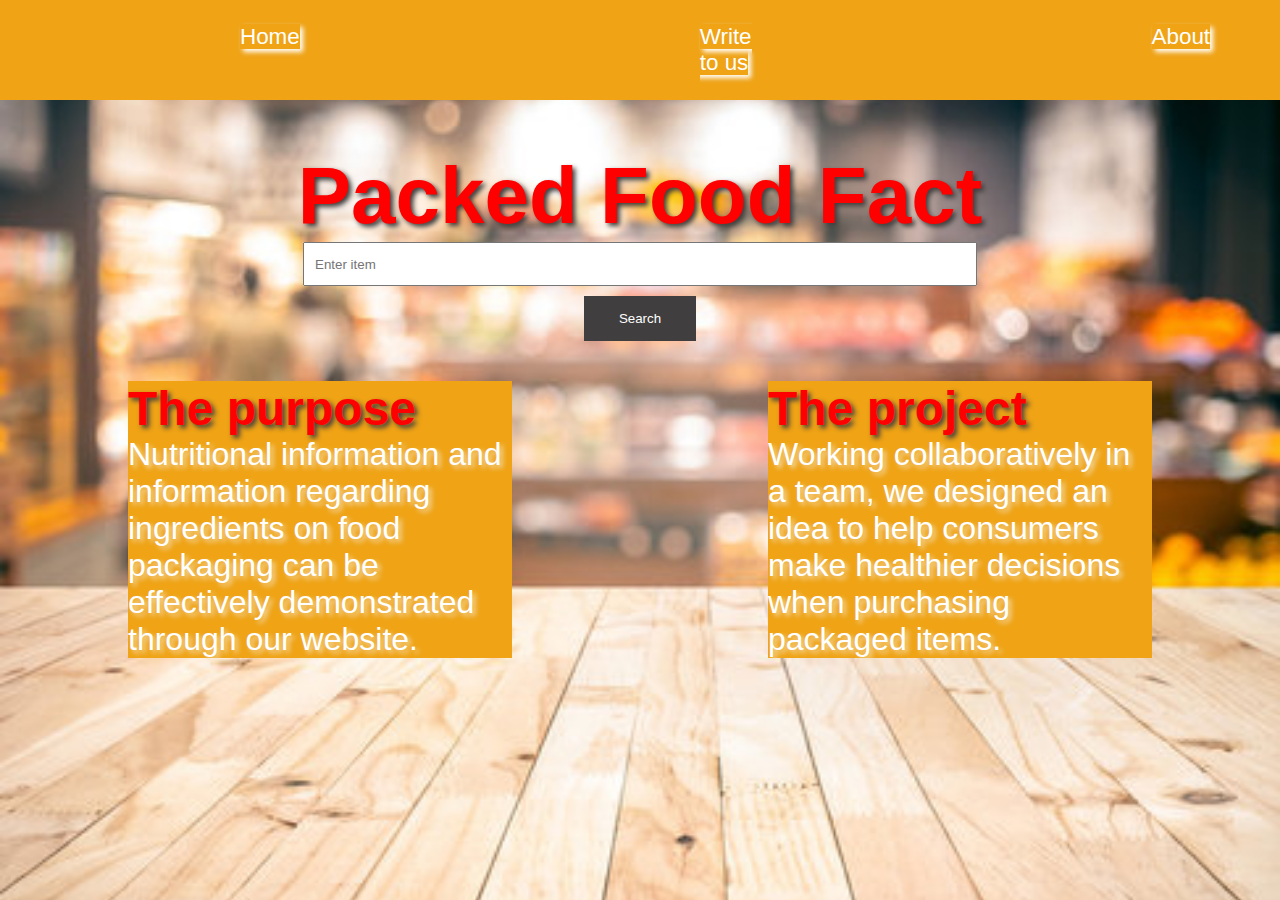
<file: index.html>
<!DOCTYPE html>
<html lang="en">
<head>
  <meta charset="UTF-8">
  <meta name="viewport" content="width=device-width, initial-scale=1.0">
  <title>Packed Food Fact</title>
  <link rel="stylesheet" href="style.css">
  <script defer src="script.js"></script> 
</head>
<body>
  <header>
    <nav>
      <ul>
        <li><a href="index.html">Home</a></li>
        <li><a href="form.html">Write to us</a></li>
        <li><a href="/">About</a></li>
      </ul>
    </nav>
  </header>

  <div class="container">
    <h1>Packed Food Fact</h1>
    <input id="searchInput" type="text" placeholder="Enter item">
    <button id="searchBtn">Search</button>
    <div id="results">
      <ul id="resultsList"></ul> 
    </div>
  </div>

  <main>
    <section class="firstsection">
      <div class="leftsection">
        <h2>The purpose</h2>
        <p>
          Nutritional information and information regarding ingredients on
          food packaging can be effectively demonstrated through our website.
        </p>
        <span id="element"></span>
      </div>

      <div class="rightsection">
        <h2>The project</h2>
        <p>
          Working collaboratively in a team, we designed an idea to help
          consumers make healthier decisions when purchasing packaged items.
        </p>
      </div>
    </section>
  </main>
</body>
</html>
</file>
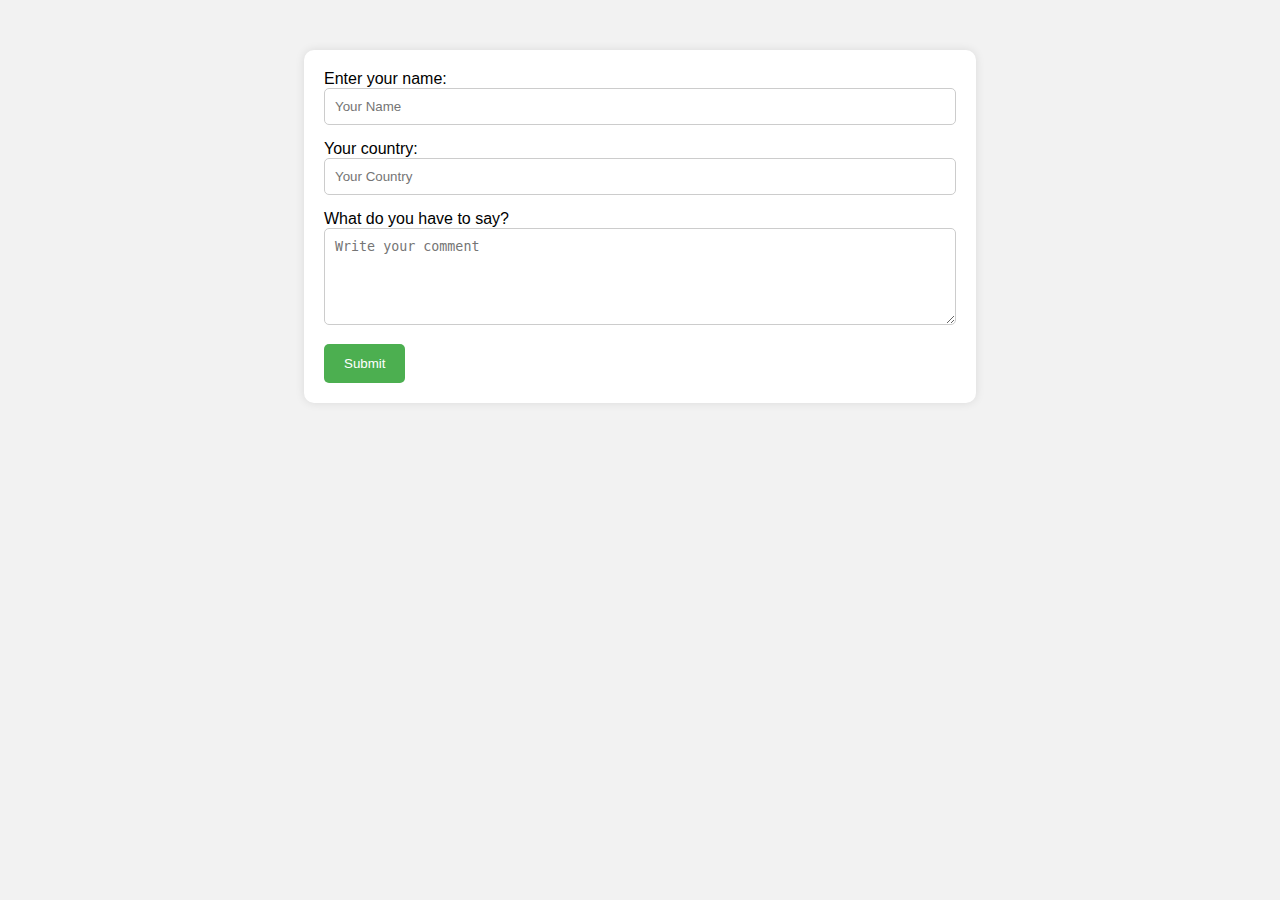
<file: form.html>
<!DOCTYPE html>
<html>
<head>
  <style>
    body {
      font-family: Arial, sans-serif;
      background-color: #f2f2f2;
    }
    
    form {
      width: 50%;
      margin: 50px auto; /* Center the form */
      padding: 20px;
      background-color: #ffffff;
      border-radius: 10px;
      box-shadow: 0 0 10px rgba(0, 0, 0, 0.1);
    }
    
    form input[type="text"],
    form textarea {
      width: 100%;
      padding: 10px;
      margin-bottom: 15px;
      border: 1px solid #ccc;
      border-radius: 5px;
      box-sizing: border-box;
    }
    
    form input[type="submit"] {
      background-color: #4CAF50;
      color: white;
      padding: 12px 20px;
      border: none;
      border-radius: 5px;
      cursor: pointer;
    }
    
    form input[type="submit"]:hover {
      background-color: #45a049;
    }
  </style>
</head>
<body>
  <form>
    <label for="name">Enter your name:</label><br>
    <input type="text" id="name" name="name" placeholder="Your Name" minlength="3" maxlength="17" required><br>
    
    <label for="country">Your country:</label><br>
    <input type="text" id="country" name="country" placeholder="Your Country" required><br>
    
    <label for="comment">What do you have to say?</label><br>
    <textarea id="comment" name="usercomment" rows="5" placeholder="Write your comment" required></textarea><br>
    
    <input type="submit" value="Submit">
  </form>
</body>
</file>
<file: style.css>
/*Css code is here*/

* {
  margin: 0;
  font-family: arial;
  border: border-box;
}

nav {
    display: flex;
    justify-content: space-around;
    align-items: center;
    height: 100px;
    background-color: rgb(239, 163, 21);
    margin-bottom: 50px; /* Add margin to create space between nav bar and the next section */
  }
  

nav ul {
  display: flex;
  justify-content: center;
}

nav ul li {
    list-style-type: none;
    margin: 0;
    padding: 0 200px; /* Adjust the padding for equal spacing */
  }
  
  nav ul li a {
    text-decoration: none;
    color: white;
    font-size: 1.4rem; 
    box-shadow: 3px 3px 5px white;
  }
  
  nav ul li a:hover {
    color: white;
    font-size: 1.6rem; /* Increase the font size on hover for emphasis */
  }
  

body {
  margin: 0;
  font-family: Arial, sans-serif;

  background-image: url("bg2.jpg");
  background-size: cover;
  background-repeat: no-repeat;
}


header {
  background-color: rgb(194, 188, 188);
  color: #fff;
}

.hero {
  background-color: #e2e2e2;
  padding: 50px 0;
}

.firstsection {
  justify-content: space-around;
  display: flex;
  align-items: center;
  margin-top: 30px;
}

.firstsection div {
  width: 30%;
}

.leftsection {
  width: 50%;
  font-size: 2rem;
  text-shadow: 3px 3px 5px wheat;
  background-color: rgb(239, 163, 21);
  color: white; 
}

.rightsection {
  width: 50%;
  font-size: 2rem;
  text-shadow: 3px 3px 5px wheat;
  background-color: rgb(239, 163, 21);
  color: white; 
}
.container {
  display: flex;
  flex-direction: column;
  align-items: center;
  justify-content: center;
  text-align: center;
}

h2{
    text-shadow: 3px 3px 5px  rgb(64, 62, 62);
    color:  red; 
}

  #searchInput {
    padding: 10px;
    width: 650px;
    height: 20px;
  }

  h1 {
    font-size: 5rem;
    color: red;
    text-shadow: 3px 3px 5px  rgb(64, 62, 62);
  }

#searchBtn{
    background-color: rgb(64, 62, 62);
    color: #fff;
    padding: 15px 35px;
    border: none;
    cursor: pointer;
    margin-top: 10px;
}
#searchBtn:hover {
  background-color: red;
}
#results {
  margin-top: 10px;
  text-align: center;
}
</file>
